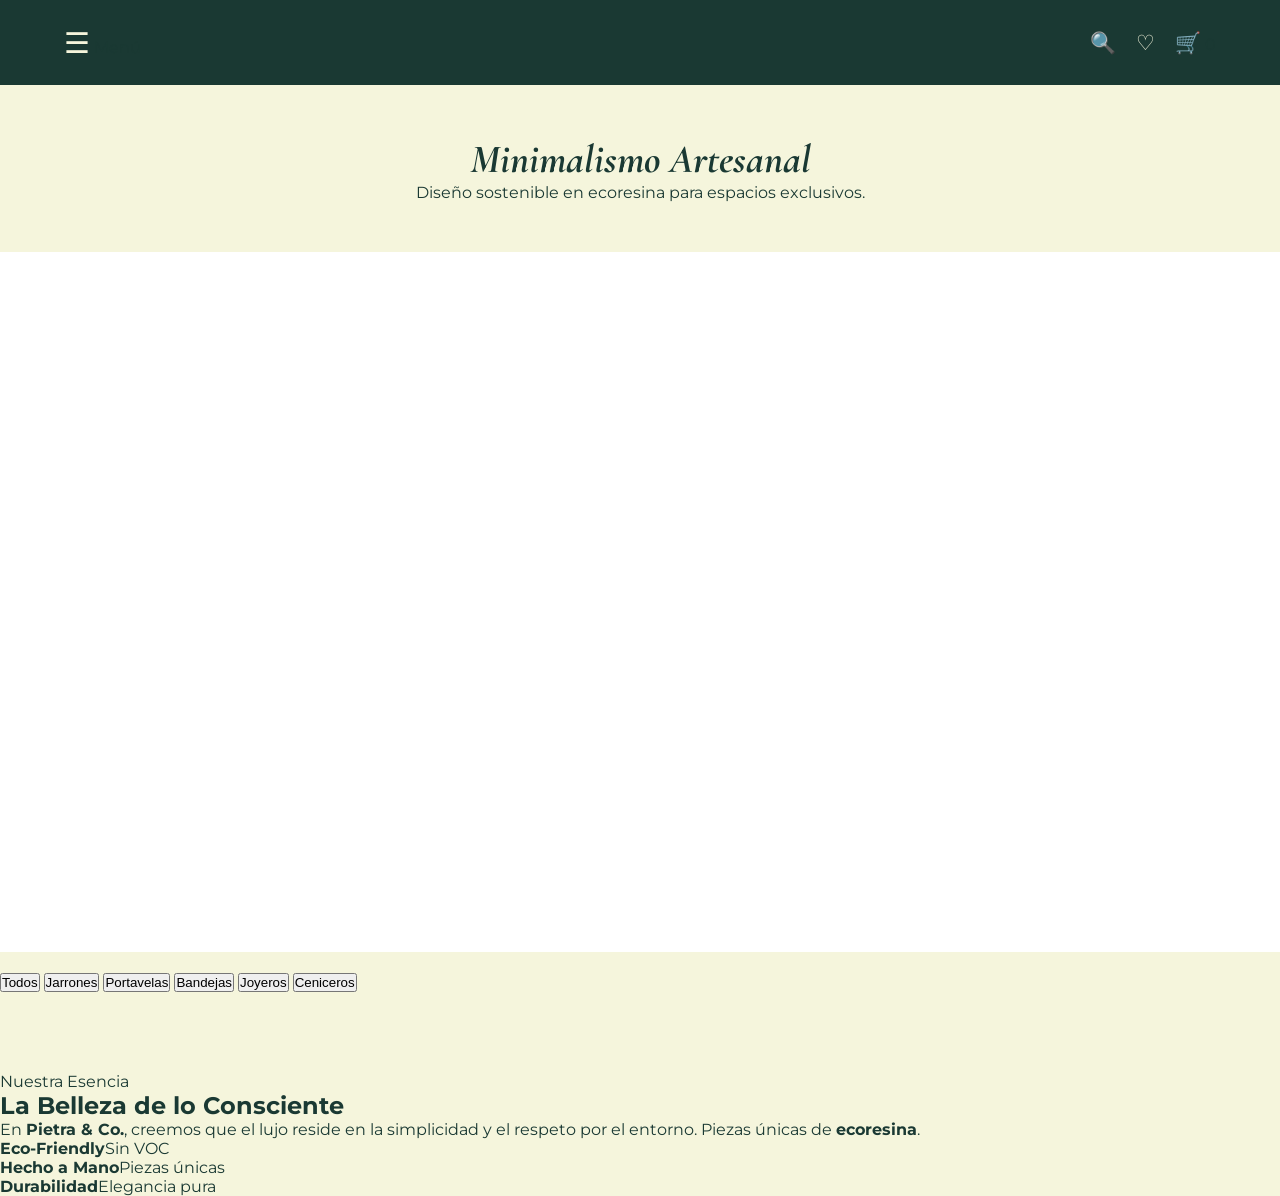
<file: nosotros.html>
<!DOCTYPE html>
<html lang="es">
<head>
    <meta charset="UTF-8">
    <meta name="viewport" content="width=device-width, initial-scale=1.0">
    <title>Pietra & Co. | Luxury Decor</title>
    <link href="https://fonts.googleapis.com/css2?family=Cormorant+Garamond:wght@300;500&family=Playfair+Display:ital,wght@0,400;1,700&family=Montserrat:wght@300;400;600&display=swap" rel="stylesheet">
    <link rel="stylesheet" href="style.css">
</head>
<body>

    <nav class="navbar-luxury">
        <div class="nav-left">
            <div class="menu-trigger" onclick="toggleMenu()">
                <span class="hamburger">☰</span>
                <span class="menu-label">Menú</span>
            </div>
        </div>

      

        <div class="nav-right">
            <div class="action-bar">
                <span class="action-icon">🔍</span>
                <span class="action-icon">♡</span>
                <div class="cart-wrapper" onclick="toggleCart()">
                    <span class="action-icon">🛒</span>
                    <span id="cart-count">0</span>
                </div>
            </div>
        </div>
    </nav>

    <div id="side-menu" class="side-drawer">
        <div class="drawer-header">
            <button class="close-drawer" onclick="toggleMenu()">✕</button>
        </div>
        <div class="drawer-content">
            <a href="#productos" onclick="toggleMenu()">Colección</a>
            <a href="#categorias" onclick="toggleMenu()">Categorías</a>
            <a href="#nosotros" onclick="toggleMenu()">Nosotros</a>
        </div>
    </div>

    <header class="hero">
        <h1>Minimalismo Artesanal</h1>
        <p>Diseño sostenible en ecoresina para espacios exclusivos.</p>
    </header>

    <section class="banner-carousel">
        <div class="carousel-track" id="banner-track">
            </div>
    </section>

    <div class="filter-bar" id="categorias">
        <button class="filter-btn active" onclick="filtrar('todos')">Todos</button>
        <button class="filter-btn" onclick="filtrar('jarrones')">Jarrones</button>
        <button class="filter-btn" onclick="filtrar('portavelas')">Portavelas</button>
        <button class="filter-btn" onclick="filtrar('bandejas')">Bandejas</button>
        <button class="filter-btn" onclick="filtrar('joyeros')">Joyeros</button>
        <button class="filter-btn" onclick="filtrar('ceniceros')">Ceniceros</button>
    </div>

    <main class="container" id="productos">
        <div id="product-list" class="product-grid"></div>
    </main>

    <section class="nosotros-container" id="nosotros">
        <div class="nosotros-content">
            <span class="nosotros-subtitle">Nuestra Esencia</span>
            <h2>La Belleza de lo Consciente</h2>
            <p>En <strong>Pietra & Co.</strong>, creemos que el lujo reside en la simplicidad y el respeto por el entorno. Piezas únicas de <strong>ecoresina</strong>.</p>
            <div class="nosotros-features">
                <div class="feature"><strong>Eco-Friendly</strong><span>Sin VOC</span></div>
                <div class="feature"><strong>Hecho a Mano</strong><span>Piezas únicas</span></div>
                <div class="feature"><strong>Durabilidad</strong><span>Elegancia pura</span></div>
            </div>
        </div>
    </section>

    <div id="cart-drawer" class="cart-drawer">
        <div class="cart-header">
            <h3>Tu Selección</h3>
            <button class="close-btn" onclick="toggleCart()">✕</button>
        </div>
        <div id="cart-items" class="cart-body"></div>
        <div class="cart-footer">
            <div class="row"><span>Subtotal:</span><span>S/ <span id="subtotal">0.00</span></span></div>
            <div class="row"><span>Envío Lima:</span><span>S/ 12.00</span></div>
            <div class="row total"><span>Total:</span><span>S/ <span id="total-final">0.00</span></span></div>
            <button class="btn-whatsapp" onclick="enviarWhatsApp()">PEDIR POR WHATSAPP</button>
        </div>
    </div>
    

    <script src="script.js"></script>
</body>
</html>
</file>
<file: style.css>
:root {
    --verde: #1A3933; --crema: #F5F5DC; --oro: #C5A059; --blanco: #ffffff;
}

* { margin: 0; padding: 0; box-sizing: border-box; }
body { background: var(--crema); color: var(--verde); font-family: 'Montserrat', sans-serif; overflow-x: hidden; }

/* Caja superior para el nombre */
.main-header {
    background-color: #ffffff;
    padding: 15px 10px;
    text-align: center;
    border-bottom: 1px solid #f0f0f0;
    width: 100%;
    box-sizing: border-box;
    
    /* Esto lo mantiene fijo arriba */
    position: sticky;
    top: 0;
    z-index: 1000; /* Para que siempre esté por encima de las fotos y productos */
    box-shadow: 0 2px 10px rgba(0,0,0,0.05); /* Una sombra sutil para dar profundidad */
}

/* Ajuste para que el resto del contenido no se vea cortado al empezar */
body {
    margin: 0;
    padding: 0;
}

.brand-name {
    font-family: 'Cormorant Garamond', serif;
    font-size: 1.8rem;
    color: var(--verde); /* Usando tu color de marca */
    margin: 0;
    letter-spacing: 4px;
    font-weight: 500;
}

.brand-slogan {
    font-family: 'Montserrat', sans-serif;
    font-size: 0.7rem;
    color: var(--oro); /* El toque dorado */
    text-transform: uppercase;
    letter-spacing: 2px;
    margin-top: 5px;
}

/* Ajuste para que el buscador no se pegue al header */
.search-container, #buscador {
    margin-top: 15px !important;
}

/* Optimización para Celulares */
@media (max-width: 600px) {
    .brand-name {
        font-size: 1.4rem; /* Un poco más pequeño en móvil */
        letter-spacing: 3px;
    }
    .main-header {
        padding: 15px 5px;
    }
}
/* NAVBAR */
.navbar-luxury {
    background: var(--verde); height: 85px; display: flex; align-items: center; justify-content: space-between;
    padding: 0 5%; position: sticky; top: 0; z-index: 1000;
}
.logo-brand {
    position: absolute; left: 50%; transform: translateX(-50%);
    font-family: 'Cormorant Garamond', serif; font-size: 2.2rem; letter-spacing: 5px; color: var(--crema); font-weight: 500;
}
.hamburger { color: var(--crema); font-size: 1.8rem; cursor: pointer; }
.action-bar { display: flex; gap: 20px; align-items: center; }
.action-icon { color: var(--crema); font-size: 1.3rem; cursor: pointer; }

/* BUSCADOR */
.search-wrapper { display: flex; align-items: center; background: rgba(255,255,255,0.1); padding: 5px 12px; border-radius: 20px; }
#search-input { background: none; border: none; color: var(--crema); width: 0; transition: 0.4s; font-size: 0.8rem; outline: none; }
.search-wrapper:hover #search-input, #search-input:focus { width: 120px; }

/* NOTIFICACIONES */
.favorite-wrapper, .cart-wrapper { position: relative; }
.notif-badge {
    background: var(--oro); color: var(--verde); font-size: 0.65rem; font-weight: bold;
    min-width: 18px; height: 18px; border-radius: 50%; display: flex; align-items: center; justify-content: center;
    position: absolute; top: -10px; right: -10px; border: 1px solid var(--verde);
}

/* MENÚ LATERAL */
.side-drawer {
    position: fixed; left: -100%; top: 0; width: 300px; height: 100%; background: var(--verde);
    z-index: 2000; transition: 0.4s; padding: 40px 30px;
}
.side-drawer.active { left: 0; }
.menu-link { 
    color: var(--crema); text-decoration: none; display: block; font-size: 1.2rem; 
    margin-bottom: 25px; letter-spacing: 2px; font-family: 'Cormorant Garamond'; cursor: pointer;
}
.submenu { padding-left: 20px; display: none; margin-bottom: 20px; border-left: 1px solid var(--oro); }
.submenu.show { display: block; }
.submenu a { color: var(--oro); text-decoration: none; display: block; font-size: 0.9rem; margin-bottom: 15px; text-transform: uppercase; }

/* Este es el contenedor que aparece al dar clic */
#contenidoPagina {
    max-width: 800px;
    margin: 40px auto;
    padding: 20px;
    text-align: center;
    line-height: 1.6;
    font-family: 'Segoe UI', Tahoma, Geneva, Verdana, sans-serif;
    color: #333;
    /* AÑADE ESTO: */
    height: auto !important; 
    display: block !important;
}

/* Si tienes títulos dentro de esa información */
#contenidoPagina h2 {
    margin-bottom: 20px;
    font-weight: 600;
    text-transform: uppercase;
    letter-spacing: 1px;
}

/* Para que los párrafos no se peguen */
#contenidoPagina p {
    margin-bottom: 15px;
    font-size: 1.1rem;
}
/* CUADRÍCULA DE PRODUCTOS (PC / LAPTOP) */
.product-grid {
    display: grid;
    grid-template-columns: repeat(3, 1fr); /* 3 columnas por defecto */
    gap: 30px;
    padding: 40px 5%;
}

.product-card { background: white; padding: 15px; position: relative; text-align: center; }
.img-container { width: 100%; height: 380px; position: relative; overflow: hidden; }
.img-container img { width: 100%; height: 100%; object-fit: cover; }

.fav-btn-item {
    position: absolute; top: 15px; right: 15px; background: rgba(255,255,255,0.9);
    width: 35px; height: 35px; border-radius: 50%; display: flex; align-items: center; justify-content: center;
    cursor: pointer; z-index: 5; font-size: 1.2rem; transition: 0.3s;
}
.fav-btn-item.active { color: #e60023; }

.hero { text-align: center; padding: 50px 0; }
.hero h1 { font-family: 'Cormorant Garamond'; font-size: 2.5rem; font-style: italic; }

/* --- CARRITO ESTILO BOUTIQUE PIETRA & CO. --- */
.cart-drawer {
    position: fixed; 
    right: -100%; 
    top: 0; 
    width: 380px; 
    height: 100%; 
    background: #ffffff;
    z-index: 2000; 
    transition: 0.5s cubic-bezier(0.77, 0, 0.175, 1); /* Deslizado suave */
    padding: 0; /* Quitamos padding aquí para manejarlo por secciones */
    display: flex; 
    flex-direction: column;
    box-shadow: -10px 0 30px rgba(0,0,0,0.05);
}

.cart-drawer.open { right: 0; }

/* Cabecera del Carrito */
.cart-header {
    padding: 25px;
    display: flex;
    justify-content: space-between;
    align-items: center;
    border-bottom: 1px solid #f4f4f4;
}

.cart-header h3 {
    font-family: 'Cormorant Garamond', serif;
    font-size: 1.6rem;
    color: var(--verde);
    margin: 0;
    letter-spacing: 1px;
}

.close-btn {
    background: none;
    border: none;
    font-size: 1.2rem;
    cursor: pointer;
    color: #999;
    transition: 0.3s;
}

/* Cuerpo del Carrito (Donde están los productos) */
.cart-body {
    flex-grow: 1;
    overflow-y: auto;
    padding: 20px 25px;
}

.cart-item {
    display: flex;
    gap: 15px;
    align-items: center;
    padding-bottom: 20px;
    border-bottom: 1px solid #f9f9f9;
    margin-bottom: 20px;
}

.cart-item img {
    width: 75px;
    height: 75px;
    object-fit: cover;
    border-radius: 2px; /* Toque minimalista */
}

.cart-item p {
    font-family: 'Montserrat', sans-serif;
    color: #333;
    margin-bottom: 5px;
}

.cart-item b {
    font-family: 'Montserrat', sans-serif;
    color: var(--verde);
    font-size: 0.9rem;
}

/* Pie del Carrito (Totales) */
.cart-footer {
    padding: 25px;
    background: #fafafa; /* Fondo sutil para diferenciar */
    border-top: 1px solid #eee;
}

.cart-footer .row {
    display: flex;
    justify-content: space-between;
    font-family: 'Montserrat', sans-serif;
    font-size: 0.9rem;
    color: #666;
    margin-bottom: 10px;
}

.cart-footer .row.total {
    margin-top: 15px;
    padding-top: 15px;
    border-top: 2px solid #eee;
    font-weight: 700;
    font-size: 1.1rem;
    color: #000;
}

/* Botón de WhatsApp - El protagonista */
.btn-whatsapp {
    background-color: var(--verde);
    color: white;
    width: 100%;
    border: none;
    padding: 18px;
    margin-top: 15px;
    cursor: pointer;
    font-family: 'Montserrat', sans-serif;
    font-weight: 600;
    text-transform: uppercase;
    letter-spacing: 2px;
    font-size: 0.8rem;
    transition: 0.4s;
}

.btn-whatsapp:hover {
    background-color: #2a3d34; /* Verde más profundo */
    letter-spacing: 3px;
}

/* Ajuste para móviles */
@media (max-width: 400px) {
    .cart-drawer { width: 100%; }
}

/* --- CARRUSEL FULL WIDTH (FUERA DEL NAVEGADOR) --- */
/* --- CARRUSEL PARA IMÁGENES COMPLETAS --- */
.banner-carousel {
    width: 100%;
    /* Quitamos el height fijo para que la imagen mande */
    height: auto; 
    overflow: hidden;
    position: relative;
    background-color: #fff;
    margin: 0;
}

.carousel-track {
    display: flex;
    width: 100%;
    transition: transform 1.8s cubic-bezier(0.45, 0, 0.55, 1);
}

.slide {
    min-width: 100%;
    height: auto;
}

.slide img {
    width: 100%;
    /* 'contain' asegura que se vea TODA la imagen, 
       pero 'initial' es mejor si quieres que ocupe todo el ancho */
    height: auto; 
    display: block;
    object-fit: contain; 
}

/* Ajuste para que en PC la imagen se vea COMPLETA */
@media (min-width: 1024px) {
    .banner-carousel {
        max-height: 70vh; /* Bajamos un poco el alto máximo para que no ocupe todo */
        margin-bottom: 20px;
        background-color: #ffffff; /* Fondo blanco por si la imagen es angosta */
    }
    .slide img {
        width: 100%;
        height: 70vh; 
        /* CAMBIO CLAVE: 'contain' asegura que se vea TODA la imagen sin cortes */
        object-fit: contain; 
        background-color: #ffffff;
    }
}
/* Ajuste para celulares: el carrusel debe ser más bajo */

/* Fuerza el tamaño del carrusel en PC */
@media (min-width: 1024px) {
    .banner-carousel {
        width: 100% !important;
        height: 80vh !important; /* 80% de la altura de la pantalla */
        max-height: 700px;
    }
    .carousel-track, .slide, .slide img {
        height: 100% !important;
        object-fit: cover !important; /* Para que la imagen llene el espacio sin dejar huecos */
    }
}

/* --- ESTILO FINAL FOOTER PIETRA --- */
.main-footer {
    background-color: #fcfbf9;
    padding: 60px 20px 20px;
    border-top: 1px solid #eee;
    font-family: 'Montserrat', sans-serif;
    color: #333;
}

.footer-container {
    max-width: 1100px;
    margin: 0 auto;
    display: grid;
    grid-template-columns: 1.5fr 1fr 1fr;
    gap: 40px;
}

.footer-logo {
    font-family: 'Cormorant Garamond', serif;
    font-size: 1.8rem;
    color: #1a3c34; /* Tu color verde */
    margin-bottom: 15px;
    letter-spacing: 2px;
}

.footer-section h5 {
    font-size: 0.8rem;
    text-transform: uppercase;
    letter-spacing: 2px;
    margin-bottom: 20px;
}

/* Enlaces sin decoración */
.footer-nav-simple {
    display: flex;
    flex-direction: column;
    gap: 12px;
}

.footer-nav-simple a {
    text-decoration: none;
    color: #666;
    font-size: 0.9rem;
    transition: 0.3s;
}

.footer-nav-simple a:hover {
    color: #1a3c34;
}

/* Iconos Sociales */
.social-flex {
    display: flex;
    gap: 20px;
    margin-bottom: 25px;
}

.social-flex a {
    color: #333;
    font-size: 1.5rem;
    text-decoration: none;
    transition: 0.3s;
}

.social-flex a:hover {
    color: #1a3c34;
    transform: translateY(-3px);
}

/* Libro de Reclamaciones */
.img-libro {
    width: 110px;
    filter: grayscale(1);
    opacity: 0.7;
    transition: 0.3s;
}

.img-libro:hover {
    filter: grayscale(0);
    opacity: 1;
}

.footer-bottom {
    text-align: center;
    margin-top: 50px;
    padding-top: 20px;
    border-top: 1px solid #eee;
    font-size: 0.7rem;
    color: #aaa;
}

/* Ajuste Celulares */
@media (max-width: 768px) {
    .footer-container { grid-template-columns: 1fr; text-align: center; }
    .footer-nav-simple, .social-flex { align-items: center; justify-content: center; }
}

/* --- SECCIÓN RESPONSIVE (CELULARES Y TABLETS) --- */

@media (max-width: 800px) {
    .product-grid {
        grid-template-columns: 1fr; /* 1 columna en celulares */
        gap: 20px;
        padding: 20px 5%;
    }
    
    .banner-carousel {
        height: 250px; /* Carrusel más pequeño en celular */
    }

    .logo-brand {
        font-size: 1.6rem;
        letter-spacing: 2px;
    }

    .cart-drawer {
        width: 100%; /* Carrito ocupa toda la pantalla en celular */
    }
}

/* --- AJUSTE PARA MÓVIL: ELIMINAR ESPACIO BLANCO --- */
@media (max-width: 768px) {
    /* Quitamos espacios del banner */
    .banner-carousel {
        margin-bottom: 0 !important;
        padding-bottom: 0 !important;
        height: auto; /* Permite que el banner se ajuste al contenido */
    }

    /* Quitamos espacios de la sección que sigue (Minimalismo Artesanal) */
    /* Ajusta el nombre de la clase si tu sección tiene otro nombre */
    section.minimalismo-artesanal, 
    .intro-text-section {
        margin-top: 0 !important;
        padding-top: 30px !important; /* Un respiro pequeño pero no un hueco gigante */
    }

    /* Ajuste de la imagen del slide para que no deje aire abajo */
    .slide img {
        display: block;
        margin-bottom: -1px; /* Truco para "pegar" las secciones */
    }
}

/* =================================RA
   SECCIÓN DE PRODUCTOS: ESTILO PIETRA & CO.
   ================================= */

.brand-tag-card {
    font-size: 0.6rem;
    letter-spacing: 2px;
    color: #999;
    text-transform: uppercase;
    display: block;
}

.discount-badge {
    position: absolute;
    top: 15px;
    left: 15px;
    background-color: #e60023;
    color: white;
    padding: 4px 8px;
    font-size: 0.75rem;
    font-weight: bold;
    z-index: 10;
    border-radius: 2px;
}

.btn-add-luxury {
    width: 100%;
    padding: 12px;
    background: var(--verde);
    color: white;
    border: none;
    cursor: pointer;
    margin-top: 15px;
    font-family: 'Montserrat', sans-serif;
    text-transform: uppercase;
    letter-spacing: 1px;
    font-size: 0.75rem;
    font-weight: 600;
    transition: 0.3s;
}

.btn-add-luxury:hover {
    background: #234d44;
}

/* --- ESTILO PARA DETALLES EXTENSOS --- */
.custom-details {
    margin-top: 10px;
    border-bottom: 1px solid #f0f0f0;
    padding-bottom: 8px;
}

.custom-details summary {
    font-size: 0.75rem;
    color: var(--oro);
    cursor: pointer;
    font-weight: 700;
    text-transform: uppercase;
    letter-spacing: 1.5px;
    list-style: none;
    display: flex;
    justify-content: space-between;
    align-items: center;
}

/* Añadimos un pequeño "+" al final de la palabra Detalles */
.custom-details summary::after {
    content: '+';
    font-size: 1.1rem;
    font-weight: 300;
}

.custom-details[open] summary::after {
    content: '−'; /* Cambia a signo menos cuando se abre */
}

.detalles-contenido {
    font-size: 0.85rem;
    color: #555;
    line-height: 1.5;
    padding: 15px 5px 10px;
    /* CAMBIA ESTO: */
    max-height: none !important; /* Elimina el límite de altura */
    overflow-y: visible !important; /* Quita el scroll interno */
    background: #fafafa;
    margin-top: 5px;
    border-radius: 4px;
}

/* Scrollbar sutil para los detalles largos */
.detalles-contenido::-webkit-scrollbar {
    width: 4px;
}
.detalles-contenido::-webkit-scrollbar-thumb {
    background: #e0e0e0;
    border-radius: 10px;
}
/* ==================================
/* --- OVERLAY AGOTADO DE LUJO --- */
.sold-out-overlay {
    position: absolute;
    top: 0;
    left: 0;
    width: 100%;
    height: 100%;
    background: rgba(128, 0, 0, 0.25); /* Rojo vino tinto muy sutil */
    backdrop-filter: blur(4px); /* Desenfoque elegante para ver el producto detrás */
    -webkit-backdrop-filter: blur(4px);
    display: flex;
    justify-content: center;
    align-items: center;
    z-index: 10;
    transition: 0.3s;
}

.sold-out-overlay span {
    font-family: 'Montserrat', sans-serif;
    color: white;
    font-size: 0.9rem;
    font-weight: 300; /* Más delgado = más lujo */
    text-transform: uppercase;
    letter-spacing: 5px; /* Espaciado premium */
    padding: 12px 20px;
    border-top: 1px solid rgba(255, 255, 255, 0.5);
    border-bottom: 1px solid rgba(255, 255, 255, 0.5);
    background: rgba(0, 0, 0, 0.3); /* Fondo oscuro traslúcido */
}

/* Efecto al pasar el mouse por la tarjeta agotada */
.product-card.product-sold-out:hover .sold-out-overlay {
    background: rgba(128, 0, 0, 0.15); /* Se aclara un poco al ver el producto */
    backdrop-filter: blur(1px);
}

.sold-out-btn {
    background: #d1d1d1 !important;
    color: #777 !important;
    cursor: not-allowed;
    letter-spacing: 1px;
    font-weight: 400 !important;
}
</file>
